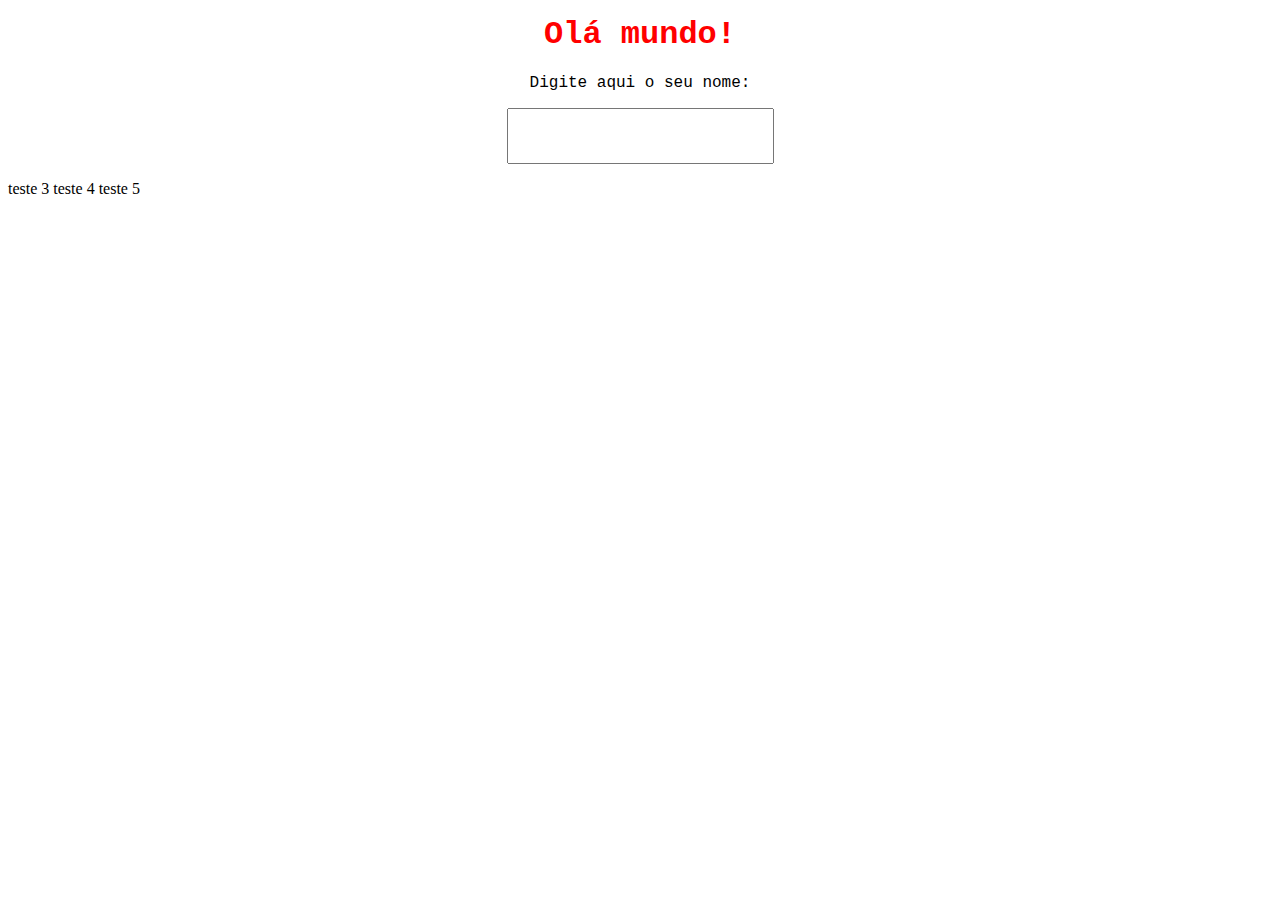
<file: index.html>
<!DOCTYPE html>
<html lang="pt-BR">

<head>
    <meta charset="UTF-8">
    <meta http-equiv="X-UA-Compatible" content="IE=edge">
    <meta name="viewport" content="width=device-width, initial-scale=1.0">
    <title>Hello World Git!</title>
    <link href="style.css" rel="stylesheet">
</head>

<body>
    <h1>Olá mundo!</h1>
    <p>
        Digite aqui o seu nome: <br>
        <input id="nome" type="text" onchange="helloWorld()">
    </p>
    <p id="mensagem"></p>
    <script src="script.js"></script>
    teste 3
    teste 4
    teste 5
</body>

</html>
</file>
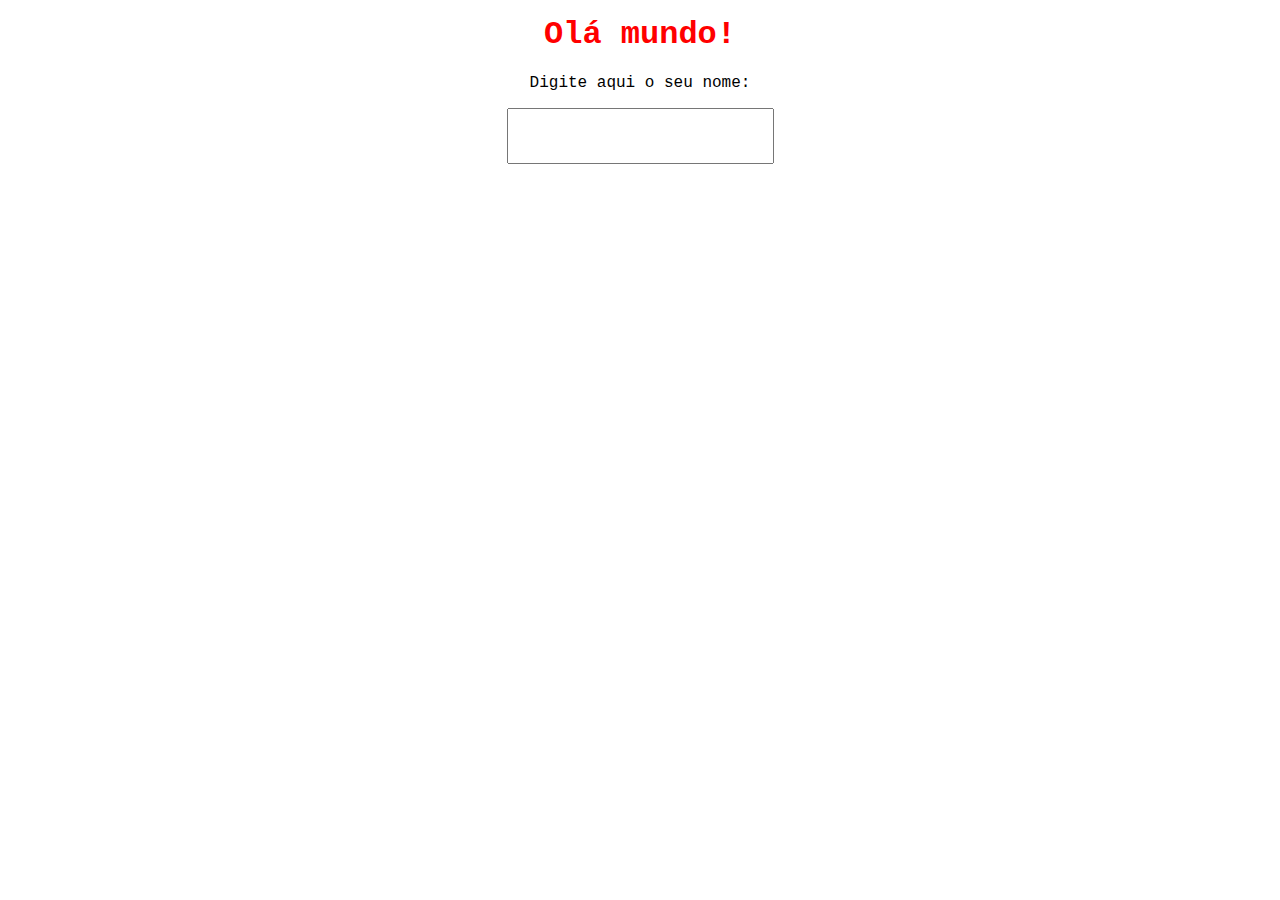
<file: exe_1/index.html>
<!DOCTYPE html>
<html lang="pt-BR">

<head>
    <meta charset="UTF-8">
    <meta http-equiv="X-UA-Compatible" content="IE=edge">
    <meta name="viewport" content="width=device-width, initial-scale=1.0">
    <title>Hello World Git!</title>
    <link href="style.css" rel="stylesheet">
</head>

<body>
    <h1>Olá mundo!</h1>
    <p>
        Digite aqui o seu nome: <br>
        <input id="nome" type="text" onchange="helloWorld()">
    </p>
    <p id="mensagem"></p>
    <script src="script.js"></script>
</body>

</html>
</file>
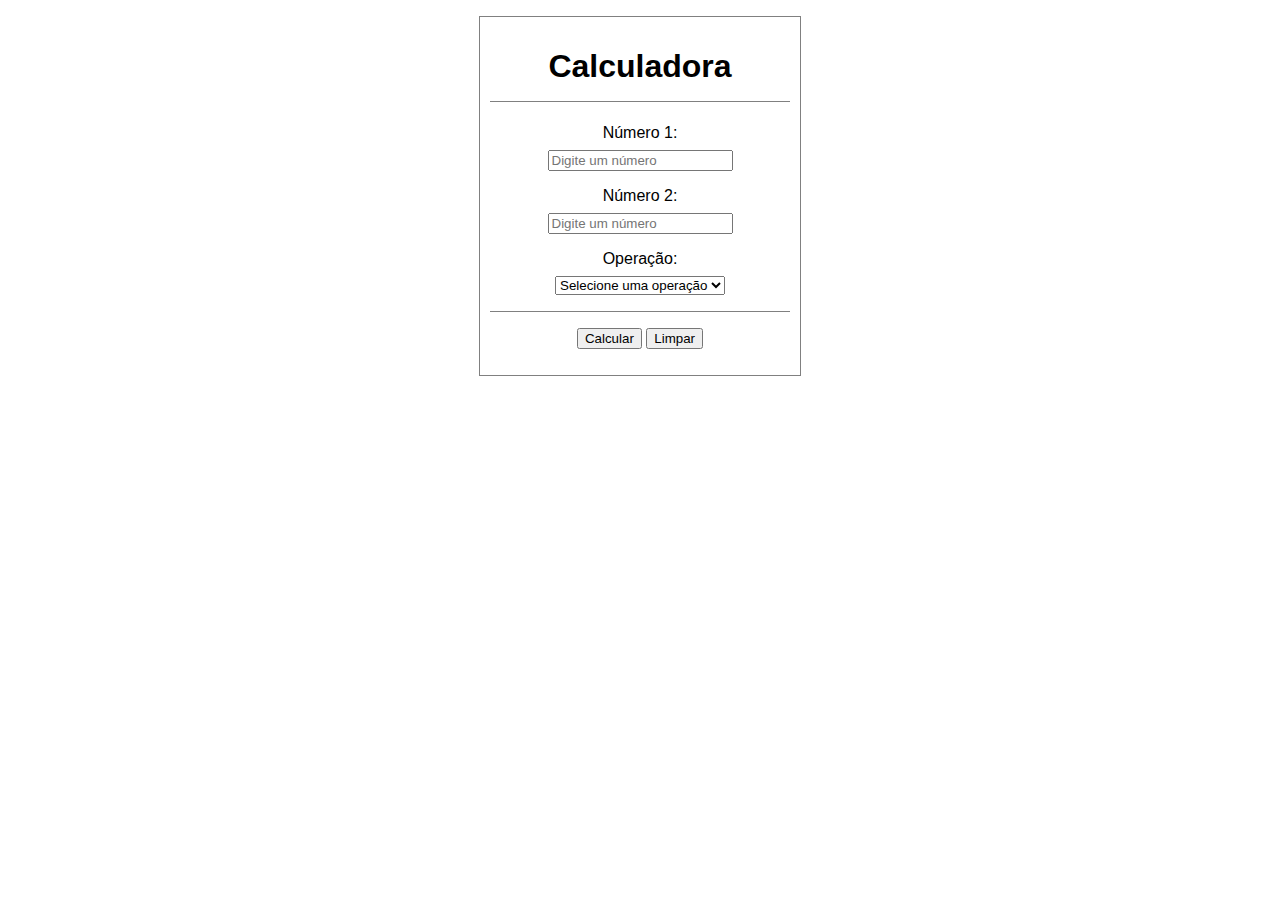
<file: ppm-2021-2-calculadora-js-main/index.html>
<!DOCTYPE html>
<html lang="pt-BR">

<head>
    <meta charset="UTF-8">
    <meta http-equiv="X-UA-Compatible" content="IE=edge">
    <meta name="viewport" content="width=device-width, initial-scale=1.0">
    <title>Calculadora</title>
    <link href="style.css" rel="stylesheet">
</head>

<body>
    <h1>Calculadora</h1>
    <p>
        <label>Número 1:</label> <br>
        <input id="numero1" type="text" placeholder="Digite um número">
    </p>
    <p>
        <label>Número 2:</label> <br>
        <input id="numero2" type="text" placeholder="Digite um número">
    </p>
    <p>
        <label>Operação:</label> <br>
        <select id="operacao">
            <option value="0" default>Selecione uma operação</option>
            <option value="1">Soma</option>
            <option value="2">Subtração</option>
            <option value="3">Multiplicação</option>
            <option value="4">Divisão</option>
        </select>
    </p>
    <div>
        <button onclick="calcular()">Calcular</button>
        <button onclick="limpar()">Limpar</button>
    </div>
    <p id="resultado">
        <!-- Resultado:  -->
    </p>
    <script src="script.js"></script>
</body>

</html>
</file>
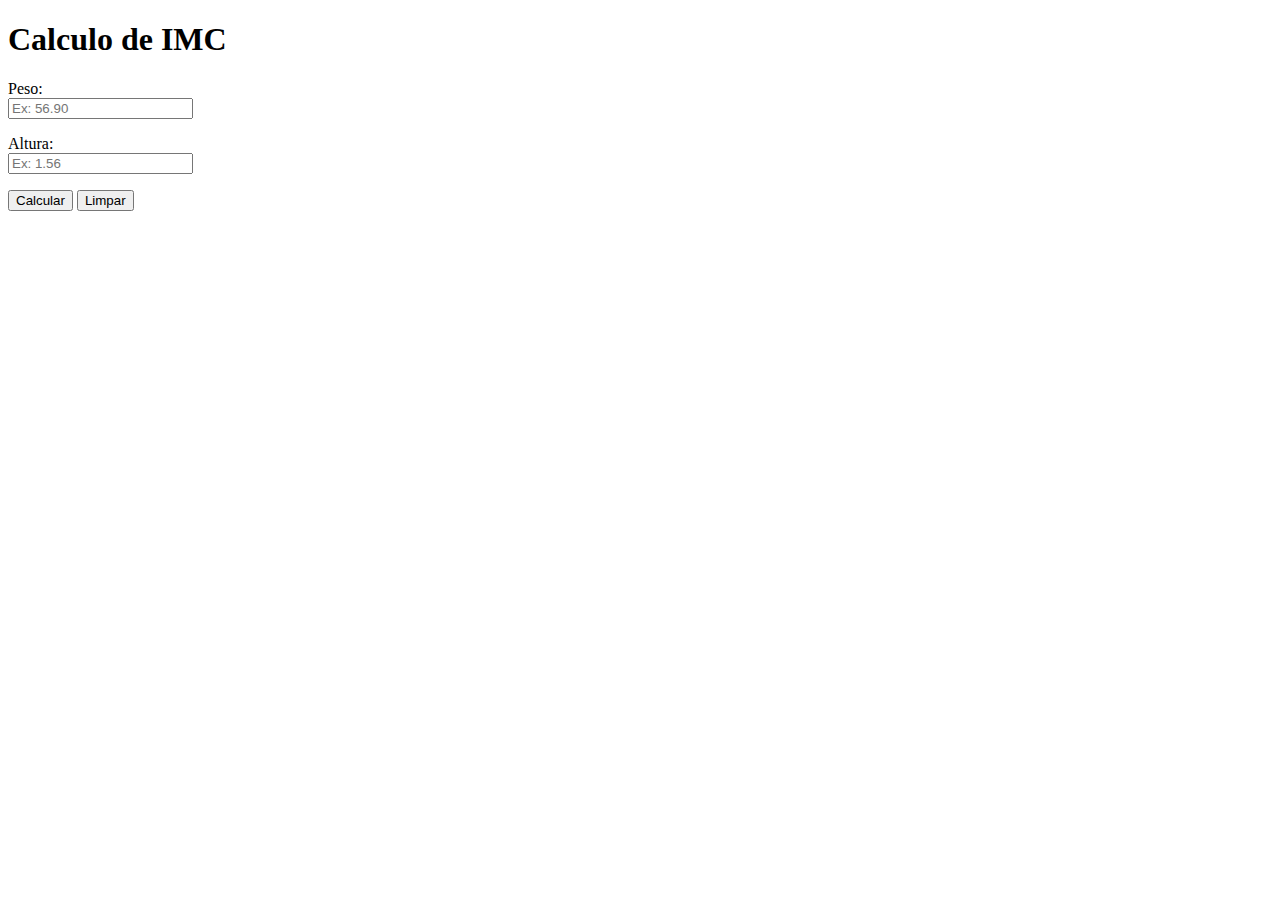
<file: atividade_1/exe_1/index.html>
<!DOCTYPE html>
<html lang="pt-BR">

<head>
    <meta charset="UTF-8">
    <meta http-equiv="X-UA-Compatible" content="IE=edge">
    <meta name="viewport" content="width=device-width, initial-scale=1.0">
    <title>Exercício 1</title>
    <link href="style.css" rel="stylesheet">
</head>

<body>
    <h1>Calculo de IMC</h1>
    <p>
        Peso: <br>
        <input id="peso" type="text" placeholder="Ex: 56.90">
    </p>
    <p>
        Altura: <br>
        <input id="altura" type="text" placeholder="Ex: 1.56">
    </p>
    <button onclick="calcular()">Calcular</button>
    <button onclick="limpar()">Limpar</button>
    <p id="resultado_imc">
        
    </p>
    <p id="resultado_imc_descricao">
        
    </p>
    <script src="script.js"></script>
</body>

</html>
</file>
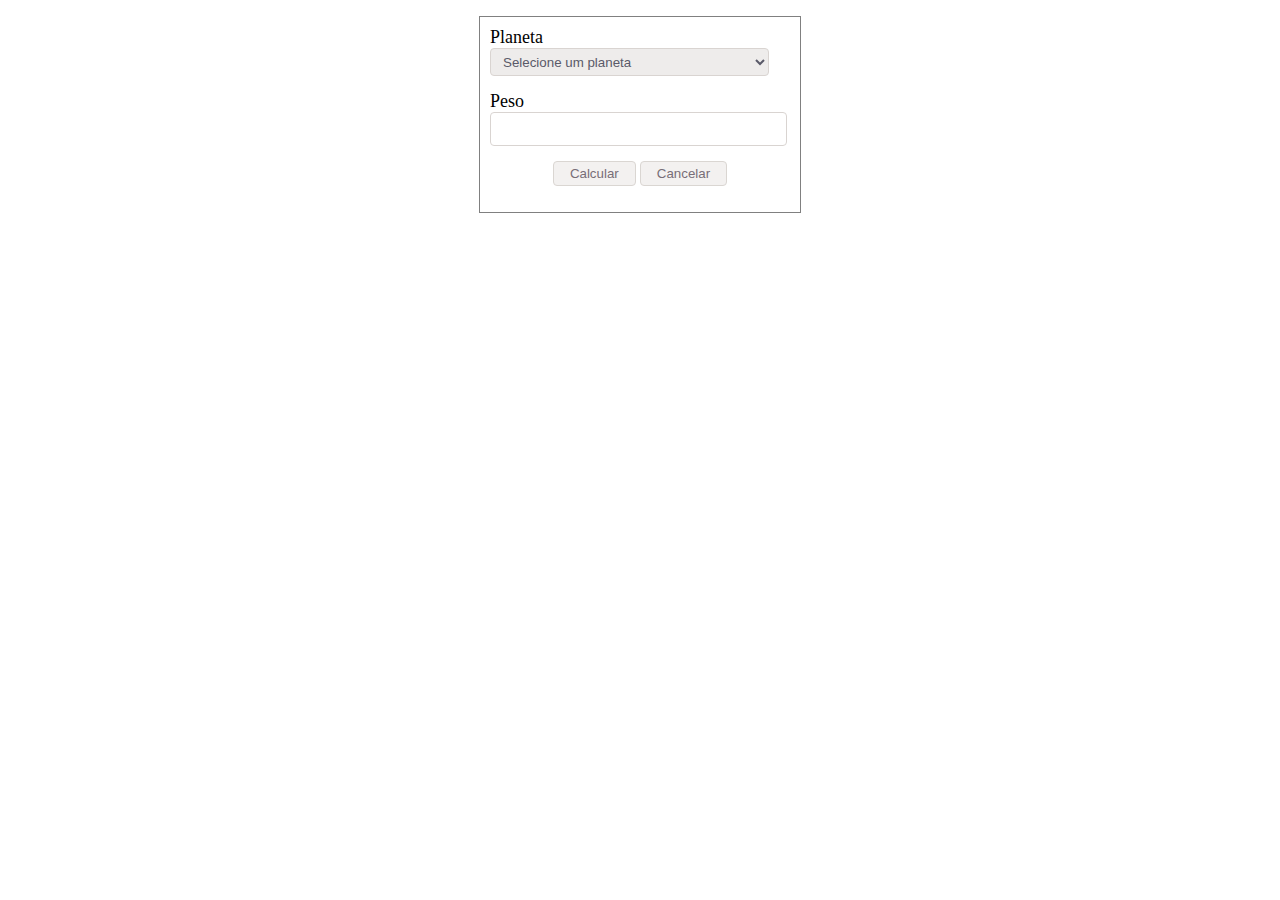
<file: atividade_1/exe_2/index.html>
<!DOCTYPE html>
<html lang="pt-BR">

<head>
    <meta charset="UTF-8">
    <meta http-equiv="X-UA-Compatible" content="IE=edge">
    <meta name="viewport" content="width=device-width, initial-scale=1.0">
    <title>Exercício 2</title>
    <link href="style.css" rel="stylesheet">
</head>

<body>
    <label for="planeta">Planeta</label>
    <select name="planeta" id="planeta">
        <option value="0" default>Selecione um planeta</option>
        <option value="0.37">Mercúrio</option>
        <option value="0.88">Vênus</option>
        <option value="0.38">Marte</option>
        <option value="2.64">Júpiter</option>
        <option value="1.15">Saturno</option>
        <option value="1.17">Urano</option>
    </select>
    
    <label for="peso">Peso</label>
    <input id="peso" type="text">
    <div class="botoes">
        <button onclick="calcular()">Calcular</button>
        <button onclick="cancelar()">Cancelar</button>
    </div>
    <p id="resultado"></p>
    <script src="script.js"></script>
</body>

</html>
</file>
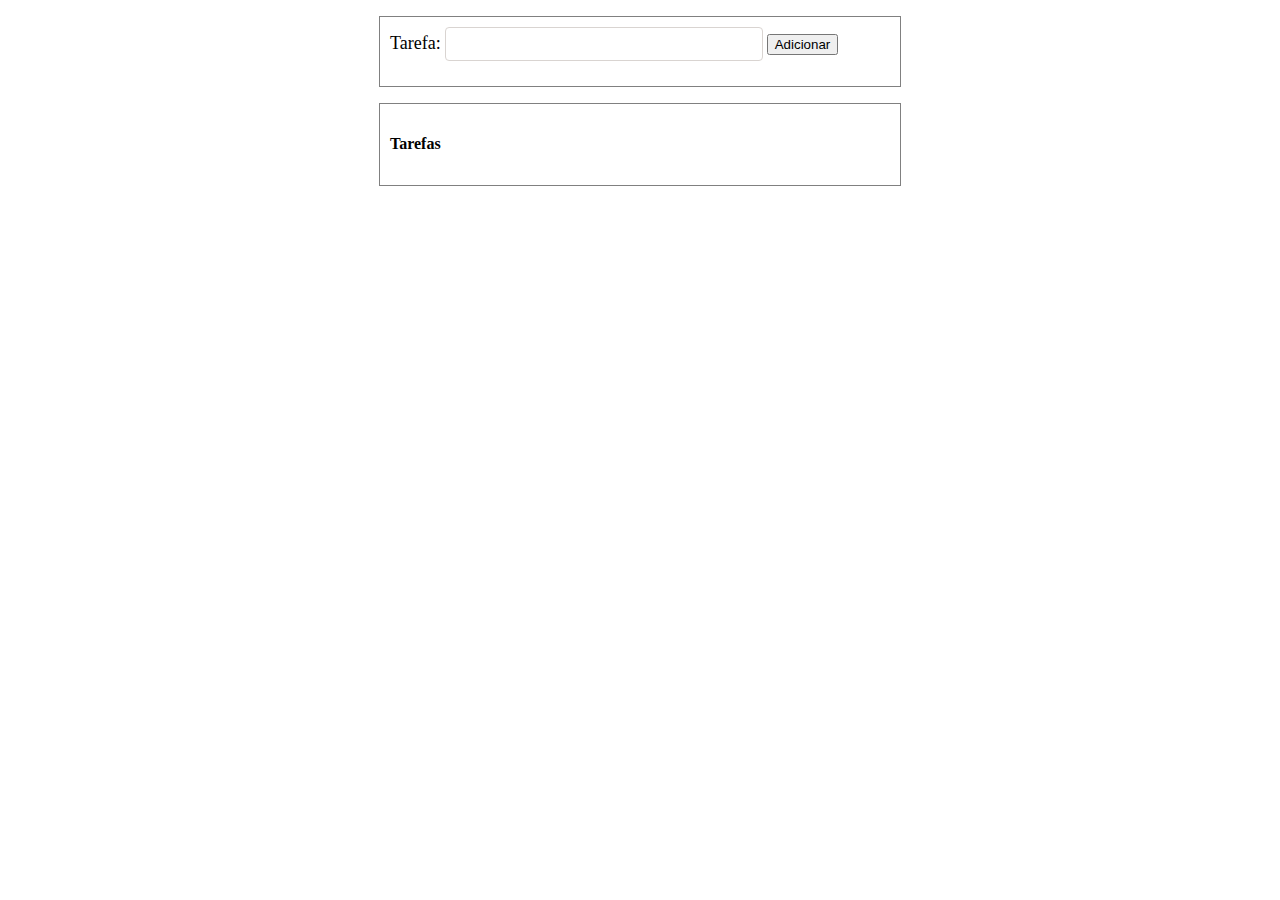
<file: atividade_2/exe_1/index.html>
<!DOCTYPE html>
<html lang="pt-BR">

<head>
    <meta charset="UTF-8">
    <meta http-equiv="X-UA-Compatible" content="IE=edge">
    <meta name="viewport" content="width=device-width, initial-scale=1.0">
    <title>Exercício 1</title>
    <link href="style.css" rel="stylesheet">
</head>

<body>
    <div class="div-adicionar">
        <label for="tarefa">Tarefa:</label>
        <input id="tarefa" type="text">
        <button onclick="adicionar()">Adicionar</button>
    </div>
    <div class="div-tarefas">
        <h4>Tarefas</h4>
        <ul></ul>
    </div>
    
    <script src="script.js"></script>
</body>

</html>
</file>
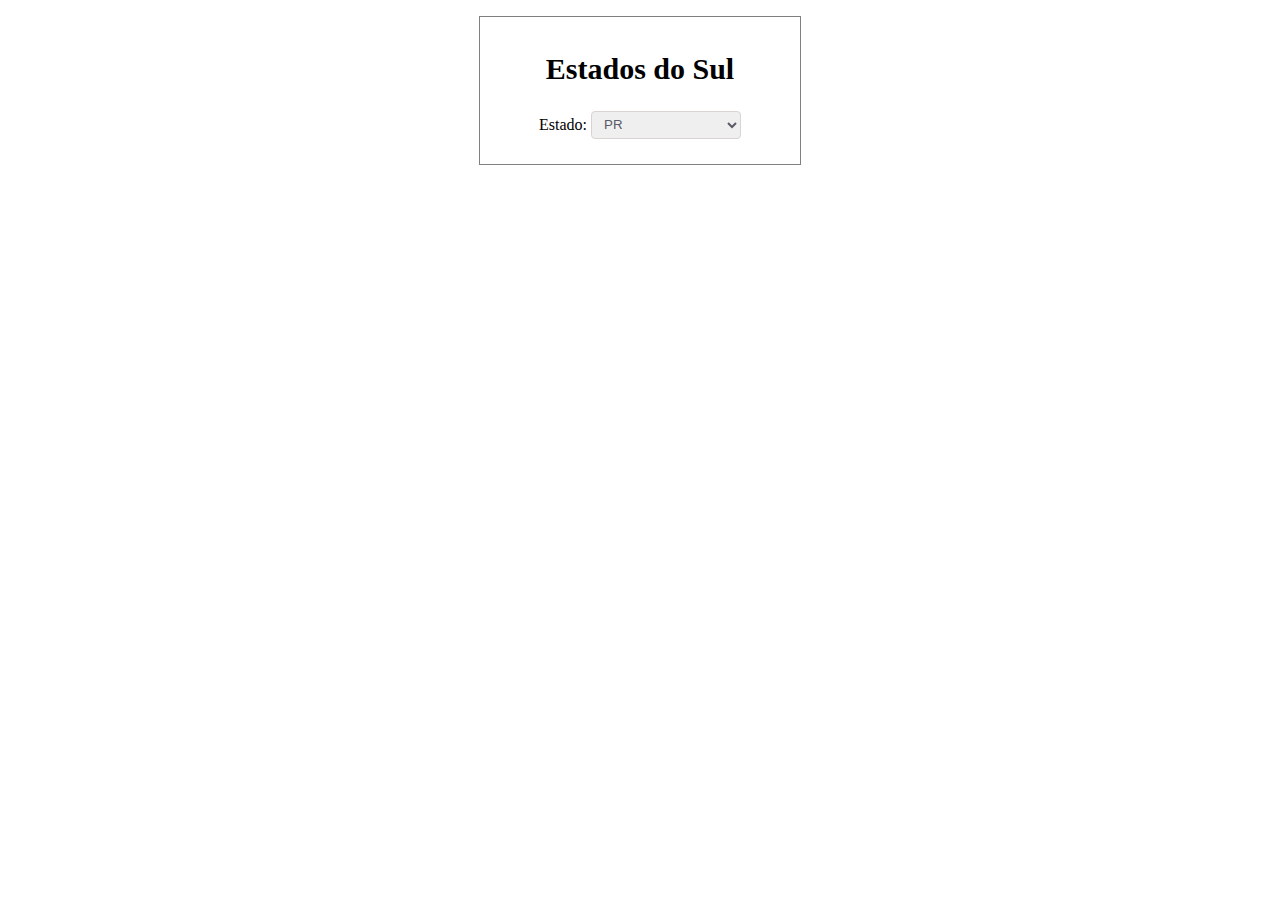
<file: atividade_2/exe_2/index.html>
<!DOCTYPE html>
<html lang="pt-BR">

<head>
    <meta charset="UTF-8">
    <meta http-equiv="X-UA-Compatible" content="IE=edge">
    <meta name="viewport" content="width=device-width, initial-scale=1.0">
    <title>Exercício 2</title>
    <link href="style.css" rel="stylesheet">
</head>

<body>
    <h2>Estados do Sul</h2>
    <label for="">Estado:</label>
    <select id="estados-brasil-sul" onchange="trocarImagem()">
        <option value="PR">PR</option>
        <option value="RS">RS</option>
        <option value="SC">SC</option>
    </select>

    <script src="script.js"></script>

</html>
</file>
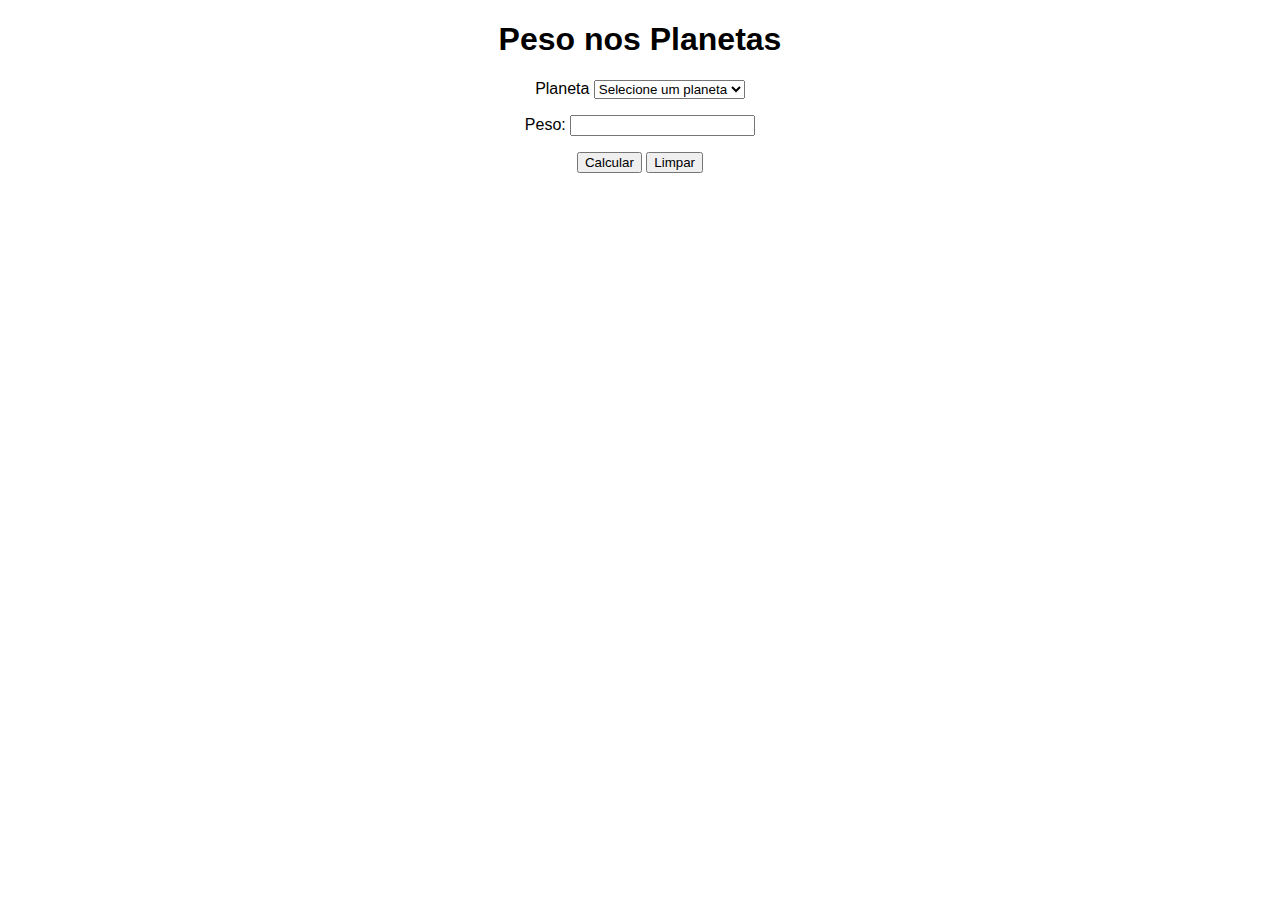
<file: javascript - exercícios/2/index.html>
<!DOCTYPE html>
<html lang="en">
<head>
    <meta charset="UTF-8">
    <meta http-equiv="X-UA-Compatible" content="IE=edge">
    <meta name="viewport" content="width=device-width, initial-scale=1.0">
    <title>Peso nos Planetas</title>
    <link rel="stylesheet" href="estilo.css">
</head>
<body>
    <h1>Peso nos Planetas</h1>
    <p>
        <label for="planeta">Planeta</label>
        <select id="planeta">
            <option value="" default>Selecione um planeta</option>
            <option value="0.37">Mércurio</option>
            <option value="0.88">Vênus</option>
            <option value="0.38">Marte</option>
            <option value="2.64">Júpiter</option>
            <option value="1.15">Saturno</option>
            <option value="1.17">Urano</option>
        </select>
    </p>
    <p>
        <label for="peso">Peso:</label>
        <input id="peso" type="text">
    </p>
    
    <button id="calcular">Calcular</button>
    <button id="limpar">Limpar</button>

    <script src="planeta.js"></script>
</body>
</html>
</file>
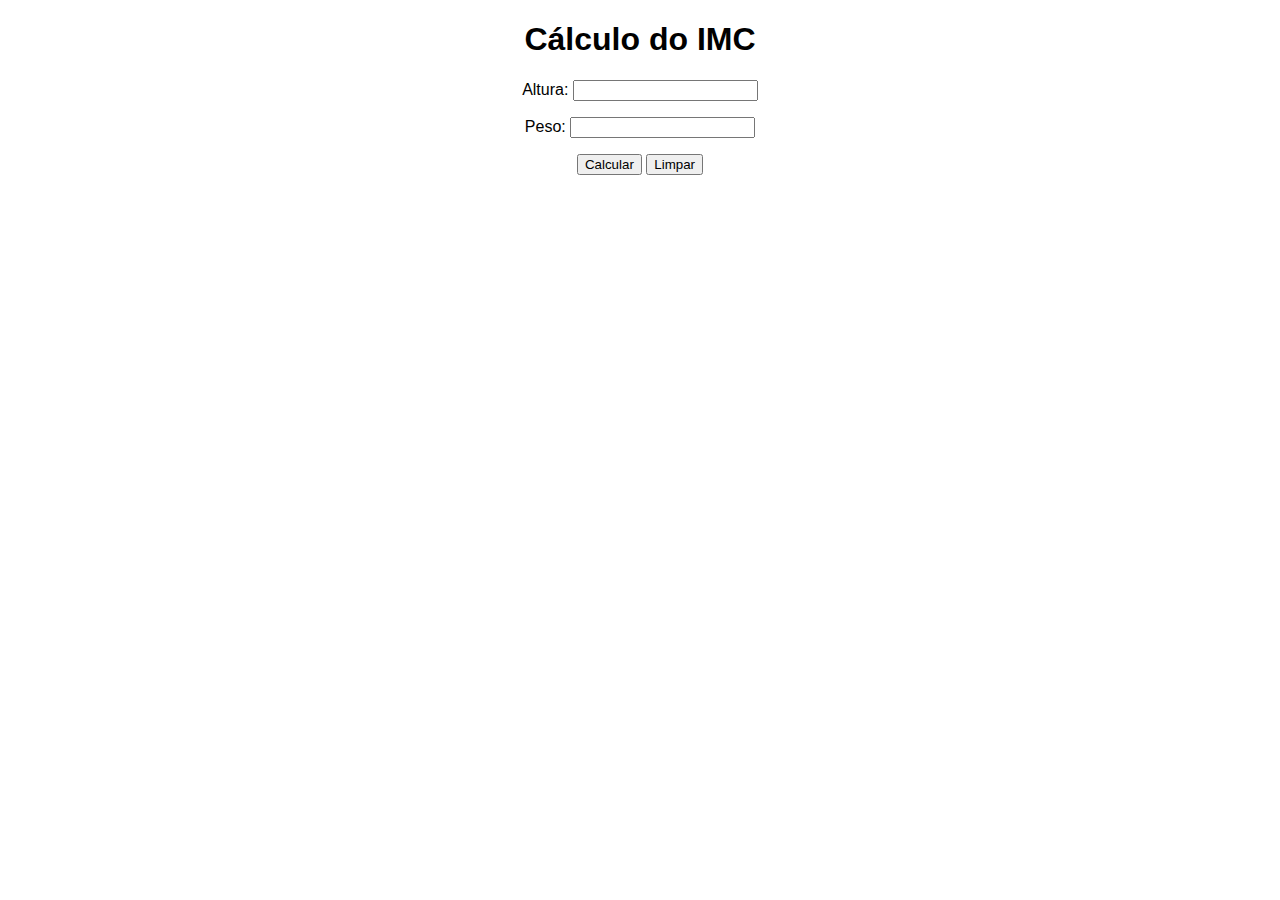
<file: javascript - exercícios/1/imc.html>
<!DOCTYPE html>
<html lang="pt-BR">
<head>
    <meta charset="UTF-8">
    <meta http-equiv="X-UA-Compatible" content="IE=edge">
    <meta name="viewport" content="width=device-width, initial-scale=1.0">
    <title>IMC</title>
    <link rel="stylesheet" href="imc.css">
</head>
<body>
    <h1>Cálculo do IMC</h1>
    <p>
        <label for="altura">Altura:</label>
        <input id="altura" type="text">
    </p>
    <p>
        <label for="peso">Peso:</label>
        <input id="peso" type="text">
    </p>

    <button onclick="calcular()">Calcular</button>  
    <button onclick="limpar()">Limpar</button>  

    <p id="imc"></p>
    <p id="classificacao"></p>  

    <script src="imc.js"></script>
</body>
</html>
</file>
<file: style.css>
h1 {
    color: red;
    margin-top: 1rem;
    text-align: center;
}

p {
    text-align: center;
}

input {
   margin: 1rem;
   padding: 1rem;
   text-align: center;
   font-size: large; 
   margin-bottom: 0;
}

h1, p, input {
    font-family: 'Courier New', Courier, monospace;
}
</file>
<file: exe_1/style.css>
h1 {
    color: red;
    margin-top: 1rem;
    text-align: center;
}

p {
    text-align: center;
}

input {
   margin: 1rem;
   padding: 1rem;
   text-align: center;
   font-size: large; 
   margin-bottom: 0;
}

h1, p, input {
    font-family: 'Courier New', Courier, monospace;
}
</file>
<file: ppm-2021-2-calculadora-js-main/style.css>
body {
    font-family: 'Franklin Gothic Medium', 'Arial Narrow', Arial, sans-serif;
    width: 300px;
    margin: auto;
    padding: 10px;
    border: 1px solid gray;
    margin-top: 1rem;
}

div, p, h1 {
    text-align: center;
}

input, select {
    margin-top: 0.5rem;
}

h1 {
    padding-bottom: 1rem;
    border-bottom: 1px solid gray;
}

div {
    padding-top: 1rem;
    border-top: 1px solid gray;
}
</file>
<file: atividade_1/exe_1/style.css>
.magreza-grave{
    color:#cf2513;
}

.magreza-moderada{
    color:#ef884e;
}

.magreza-leve{
    color:#536294;
}

.saudavel{
    color:#1cb863;
}

.sobrepeso{
    color:#676776;
}

.obesidade-grau-1{
    color:#ef8a41;
}

.obesidade-grau-2{
    color:#c3091a;
}

.obesidade-grau-3{
    color:#c41b30;
}
</file>
<file: atividade_1/exe_2/style.css>
body {
    width: 300px;
    margin: auto;
    padding: 10px;
    border: 1px solid gray;
    margin-top: 1rem;
}

select{
    background-color: #eeeceb;
}

input, select {
    margin: 0px 0px 15px 0px;
    width: 93%;
    border-radius: 4px;
    border: 1px solid #d9d4d1;
    padding: 2px 8px;
    color:#5a5a69;
    height: 28px;
}

.botoes{
    text-align: center;
}

.botoes button{
    border-radius: 4px;
    border: 1px solid #dad6d2;
    padding: 4px 16px;
    background-color: #f3f1f0;
    color: #786e77;
}

label{
    font-size: 18px;
}
</file>
<file: atividade_2/exe_1/style.css>
.div-adicionar, .div-tarefas {
    width: 500px;
    margin: auto;
    padding: 10px;
    border: 1px solid gray;
    margin-top: 1rem;
}

input {
    margin: 0px 0px 15px 0px;
    width: 60%;
    border-radius: 4px;
    border: 1px solid #d9d4d1;
    padding: 2px 8px;
    color:#5a5a69;
    height: 28px;
}

.salvar{
    border-radius: 4px;
    padding: 6px 16px;
    color: #fff;
    background-color: #28a745;
    border-color: #28a745;
    cursor: pointer;
}

.div-tarefas button{
    font-size: 12px;
    border-radius: 4px;
    padding: 3px 4px;
    color: #fff;
    background-color: #dc3545;
    border-color: #dc3545;
    cursor: pointer;
}

label{
    font-size: 18px;
}

.feito{
    text-decoration: line-through;
    color:green;
}

.fazer{
    color:red;
}
</file>
<file: atividade_2/exe_2/style.css>
body{
    width: 300px;
    margin: auto;
    padding: 10px;
    border: 1px solid gray;
    margin-top: 1rem;
    text-align: center;
}

select {
    margin: 0px 0px 15px 0px;
    width: 50%;
    border-radius: 4px;
    border: 1px solid #d9d4d1;
    padding: 2px 8px;
    color:#5a5a69;
    height: 28px;
}

h2{
    font-size: 30px;
}

img{
    width:200px;
}
</file>
<file: javascript - exercícios/2/estilo.css>
body {
    font-family: Arial, Helvetica, sans-serif;
    text-align: center;
}
</file>
<file: javascript - exercícios/1/imc.css>
.saudavel {
    color: green;
}

.atencao {
    color: darkblue;
}

.grave {
    color: orange;
}

.gravissimo {
    color: red;
}

body {
    font-family: Arial, Helvetica, sans-serif;
    text-align: center;
}
</file>
